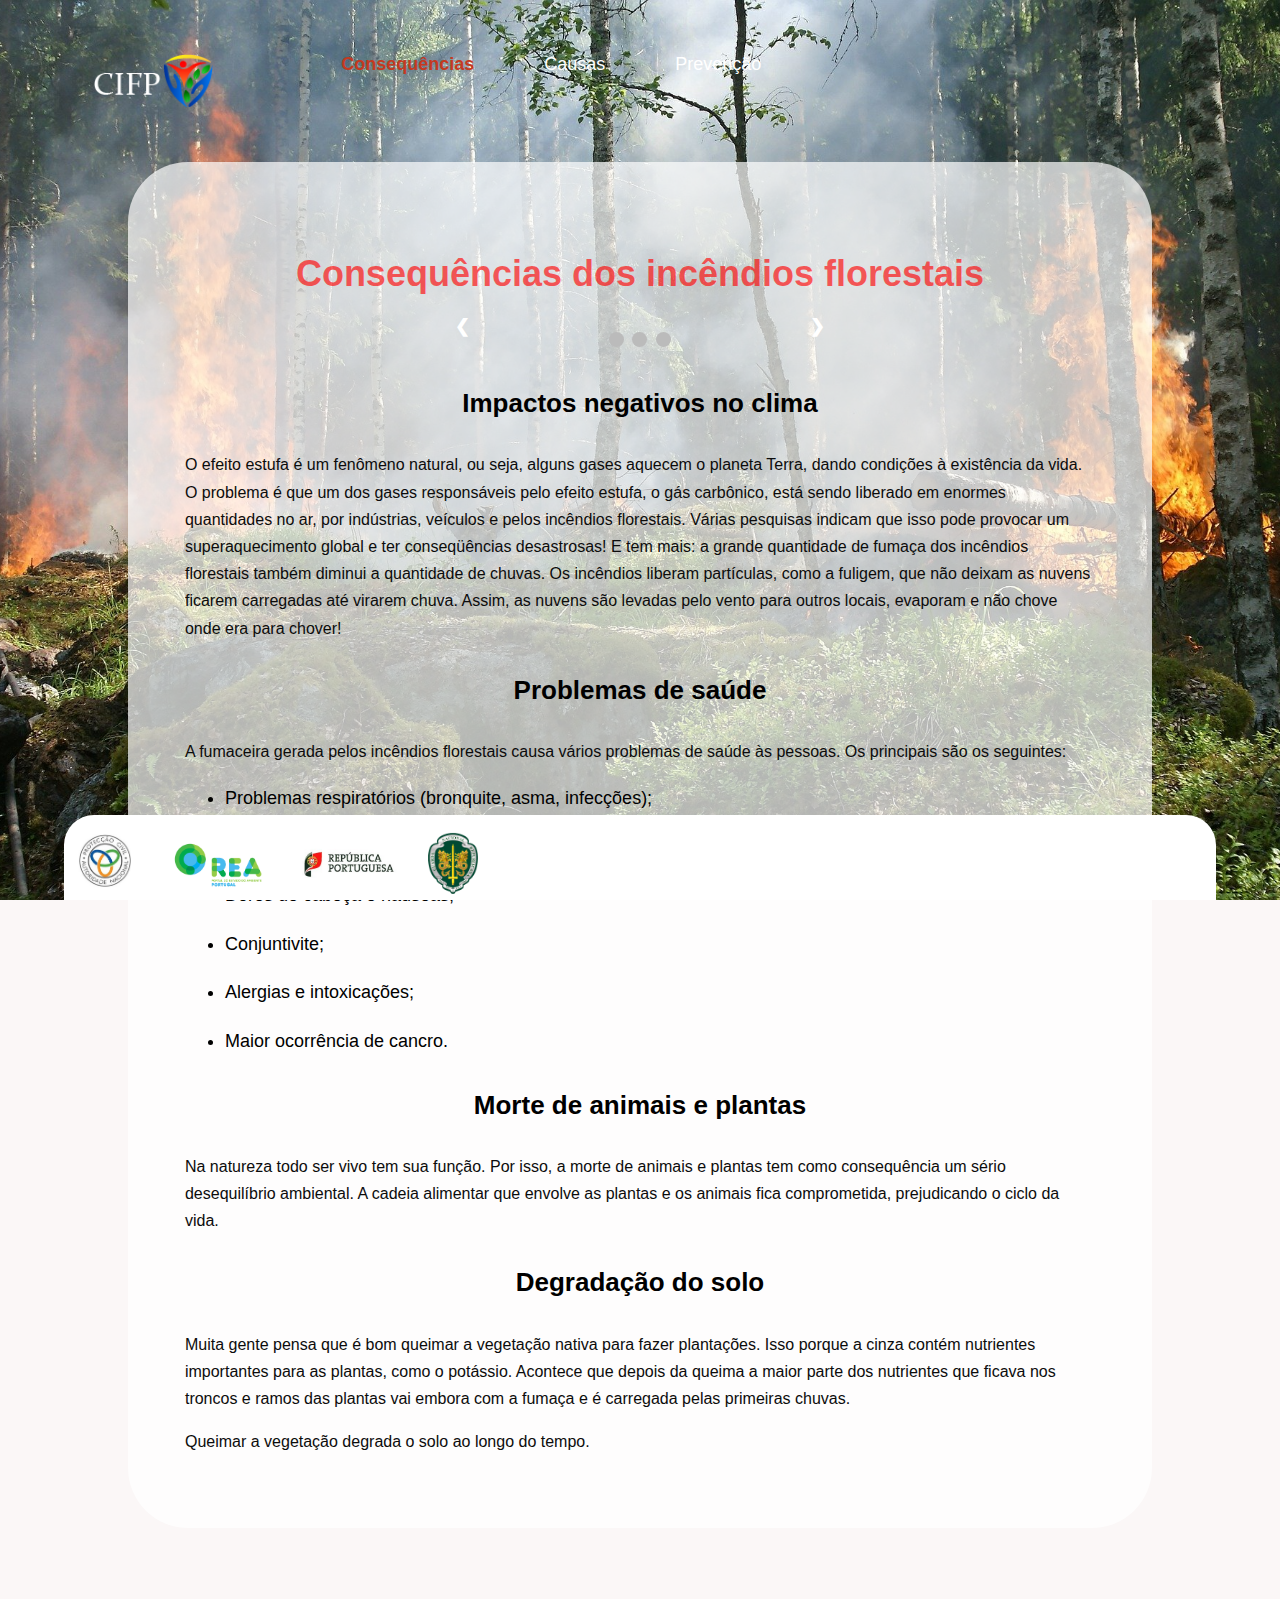
<file: IncendiosFlorestais/HTML_Consequencias.html>
<!DOCTYPE html>

<html lang="pt">
    
<head>
    <script  src="JavaScript.js"></script>
    <meta charset="utf-8" />
    <link href="style.css" rel="stylesheet" type="text/css" />
   

    <title>Consequencias</title>
    <link rel="stylesheet" href="https://pro.fontawesome.com/releases/v5.10.0/css/all.css" integrity="sha384-AYmEC3Yw5cVb3ZcuHtOA93w35dYTsvhLPVnYs9eStHfGJvOvKxVfELGroGkvsg+p" crossorigin="anonymous"/> 
</head>


<body>   

<div id=top class=contentBarra>
  <div class="topnav">
    <div></div>
    <a href="index.html"> <img class="content3"  src="logomarca.png" alt="logotipo"> </a>
    <a class="active" href="#about">Consequências</a>
    <a href="HTML_Causas.html">Causas</a>
    <a href="HTML_Prevencao.html">Prevenção</a>
   
  </div>
  <div class="footer">
              <div class="logos">
                <p>
                  <button onclick="scrollToTop()" class="scroll-to-top">
                    <i class="fas fa-chevron-up"></i>
                  </button>
                </p>
                
              <a href="http://www.prociv.pt/pt-pt/Paginas/default.aspx"  ><img id="PC" src="logoProtecaoCivil.jpg" alt="imagem"></a>
              <img class="espaço" src="quadrado.png" alt="imagem">
              <a href="https://rea.apambiente.pt/content/inc%C3%AAndios-rurais"  ><img  id="REA" src="logoREA.png" alt="imagem"></a>
              <img class="espaço" src="quadrado.png" alt="imagem">
              <a href="https://www.portugal.gov.pt/pt/gc21/comunicacao/tema?i=78"  ><img id="RP" src="republica-portuguesa-vector-logo-small.jpg" alt="imagem"></a>
              <img class="espaço" src="quadrado.png" alt="imagem">
              <a href="https://www.gnr.pt/atrib_SPENA.aspx"  ><img id="GNR" src="logognr.jpg" alt="imagem"></a>
              <img class="espaço" src="quadrado.png" alt="imagem">
            </div> 
            
          </div> 
    
</div>
    <div class="topnav2">
   
<hr  > 
<hr>

<div class="contentL">


  <p></p>



  <div class="contentml">
      <h1 class="titulosVermelho"> Consequências dos incêndios florestais </h1>
 <!-- Slideshow container -->
 <div class="slideshow-container">

  <!-- Full-width images with number and caption text -->
  <div class="mySlides fade">
      <div class="numbertext">1 / 3</div>
      <img src="unnamed.jpg" alt="imagem" style="width:100%">
      <div class="text"></div>
  </div>

  <div class="mySlides fade">
      <div class="numbertext">2 / 3</div>
      <img src="carro.jpg" alt="imagem" style="width:100%">
      <div class="text"></div>
  </div>

  <div class="mySlides fade">
      <div class="numbertext">3 / 3</div>
      <img src="sinal.jpg" alt="imagem" style="width:100%">
      <div class="text"></div>
  </div>
  

  <!-- Next and previous buttons -->
  <a class="prev" onclick="plusSlides(-1)">&#10094;</a>
  <a class="next" onclick="plusSlides(1)">&#10095;</a>
</div>


<!-- The dots/circles -->
<div style="text-align:center">
  <span class="dot" onclick="currentSlide(1)"></span>
  <span class="dot" onclick="currentSlide(2)"></span>
  <span class="dot" onclick="currentSlide(3)"></span>
</div>
      
              <h3><strong>Impactos negativos no clima</strong></h3>
          
         <p> O efeito estufa é um fenômeno natural, ou seja, alguns gases
              aquecem o planeta Terra, dando condições à existência da vida.
              O problema é que um dos gases responsáveis pelo efeito estufa,
              o gás carbônico, está sendo liberado em enormes quantidades no ar,
              por indústrias, veículos e pelos incêndios florestais. Várias pesquisas
              indicam que isso pode provocar um superaquecimento global e
              ter conseqüências desastrosas!
         E tem mais: a grande quantidade de fumaça dos incêndios
              florestais também diminui a quantidade de chuvas. Os incêndios
              liberam partículas, como a fuligem, que não deixam as nuvens
              ficarem carregadas até virarem chuva. Assim, as nuvens são levadas
              pelo vento para outros locais, evaporam e não chove onde era
              para chover!
            </p>
          

         
              <h3><strong>Problemas de saúde</strong></h3>
          
          <p>A fumaceira gerada pelos incêndios florestais causa vários
              problemas de saúde às pessoas. Os principais são os seguintes:</p>
          <ul>

              <li>Problemas respiratórios (bronquite, asma, infecções);</li>
              <li>Problemas do coração e do sistema nervoso;</li>
              <li>Dores de cabeça e náuseas;</li>
              <li>Conjuntivite;</li>
              <li>Alergias e intoxicações;</li>
              <li>Maior ocorrência de cancro.</li>
          </ul>
          

          
            <h3><strong>Morte de animais e plantas</strong></h3>
            
          
          <p>Na natureza todo ser vivo tem sua função. Por isso, a
              morte de animais e plantas tem como consequência um sério
              desequilíbrio ambiental. A cadeia alimentar que envolve as plantas
              e os animais fica comprometida, prejudicando o ciclo da vida.</p>

                   
             
             <h3><strong>Degradação do solo</strong></h3>
          <p>Muita gente pensa que é bom queimar a vegetação nativa
              para fazer plantações. Isso porque a cinza contém nutrientes
              importantes para as plantas, como o potássio.
              Acontece que depois da queima a maior parte dos
              nutrientes que ficava nos troncos e ramos das plantas vai
              embora com a fumaça e é carregada pelas primeiras chuvas.</p>
              <p>Queimar a vegetação degrada o solo ao longo do tempo.</p>
              
      

  </div>
    
</div>
 </div> 

   
</body> 
</html>
</file>
<file: IncendiosFlorestais/style.css>
@charset "utf-8";

hr {
  border-width: 0px;
}

.texto {
  padding-top: 5%;
  text-align: justify;
  
}

a.linkFlorestas {
  
  color: rgb(255, 255, 255);
  font-size: 24px;
  text-align: right;
  
}

.center {
  display: block;
  margin-left: auto;
  margin-right: auto;
  width: 80%;
}


body {
   background-image: url("");
}

h1 {
  
  color: rgb(255, 255, 255);
  text-align: center;
  font-size: 36px;
}

h2 {
    
  color: rgb(255, 255, 255);
  text-align: center;
  font-size: 26px;
}

h4 {   
  color: rgb(0, 0, 0);
  text-align: center; 
  
}

h3 {   
  color: rgb(0, 0, 0);
  text-align: center; 
  font-size: 26px;
}

#donativo{   
  color: rgb(0, 0, 0);
  text-align: center; 
  align-items: center;
  width: 60%;
  padding-left: 40%;
}
#mensagemQuestao{   
  color: rgb(245, 0, 0);
  text-align: left;
  font-size: small; 
  
}
#tituloMetodos{   
  color: rgb(245, 0, 0);
  
}






#titulo2  {   
  color: rgb(255, 255, 255);
  text-align: center; 
}
#caption1 {
  color: rgb(255, 255, 255); 
}

 nav, ol, ul {
color: rgb(0, 0, 0);
  position: static;
    text-align: justify;
  font-size: 18px;
}

ul {
 
  color: rgb(0, 0, 0);
    position: relative;     
    font-size: 18px;
  }




  .footer {
    position: fixed;
    left: 0;
    bottom: 0%;
    width: 100%;
    background-color: rgba(255, 255, 255, 1);
    color: rgb(0, 0, 0);
    text-align: center;
    font-size: 12px;
  
  }
  .logos{
    position: relative;
    left: 0;
    bottom: auto; 
    float: inline-start;
  }
   
    

  #UP {
  width: 20px;

}

  .logos2{
    width: 50px;
  }

  .espaço{
    width: 5%;
  }

  #RP{
    width: 100px;
  }
  #RP2{
    width: 100px;
  }

  #PC{
    width: 70px;
  }
  #PC2{
    width: 70px;
  }

  #REA{
    width: 100px;
  }
  #REA2{
    width: 100px;
  }
  #GNR{
    width: 50px;
  }
  #GNR2{
    width: 50px;
  }

  @media screen and (max-width: 600px) {
     #REA, #RP {
  width: 17%;
    }  }

    @media screen and (max-width: 600px) {
      #GNR {
    width: 8%;
      }  }

      @media screen and (max-width: 600px) {
         #PC {
     width: 12%;
       }  }




  ol.v-effect-link {
   
      list-style-type: none;
      margin: 3%;
      padding: 3%;
      text-align: center;
    }
    .v-effect-link li {
      display: inline-block;
      min-width: 10em;
      margin: 0 0.5em;
    }
    .v-effect-link a {
      text-decoration: none;
      font-size: 32px;
      display: block;
      
      position: relative;
      color: black;
      padding:.9em 0
      
    }
    .v-effect-link a:hover {
      color: #d45f1b;
      cursor: pointer;
    }
    
    .v-effect-link a:hover:before {
      left: 0;
      width: 100%;
    }
    .v-effect-link a:before {
      content: "";
      position: absolute;
      width: 0;
      height: .5px;
      background-color: #e76b23;
      bottom: calc(-1px);
      right: 0;
      transition: all 0.5s cubic-bezier(0.785, 0.135, 0.15, 0.86);
    }

/* Style the video */
#myVideo {
  position: fixed;
  right: 0;
  bottom: 0;
  min-width: 100%;
  min-height: 100%;
  opacity: 80%;
  z-index: 0;
}

/* Add some content at the bottom of the video/page */
.content {
  
  background-color: rgba(255, 255, 255, 0.7);
  border-radius: 60px;
  position: relative;
  bottom: 0%;
  color: #000000;
  width: 90%;
  padding: 5%;
  left: 5%;
  

  
}
.content:hover {
  
  background-color: rgba(255, 255, 255, 1);
  border-radius: 60px;
  position: relative;
  bottom: 0%;
  color: #000000;
  width: 90%;
  padding: 5%;
  left: 5%;
  

  
}




#myBtn100 {
  
  background-color: rgba(224, 28, 28, 0.7);
  border-radius: 10px;
  position: relative;
  color: #ffffff;
  width: 18%;
  padding: 1%;
  left: 41%;
  text-align: center;
  cursor: pointer;
  
  
}

/* The Modal (background) */
.modal {
  display: none; /* Hidden by default */
  position: fixed; /* Stay in place */
  z-index: 1; /* Sit on top */
  padding-top: 1%; /* Location of the box */
  
  left: 0;
  top: 0;
  width: 100%; /* Full width */
  height: 100%; /* Full height */
  overflow: auto; /* Enable scroll if needed */
  background-color: rgb(0,0,0); /* Fallback color */
  background-color: rgba(0,0,0,0.4); /* Black w/ opacity */
  
}

/* Modal Content */
.modal-content {
  background-color: #fefefe;
  margin: auto;
  padding-bottom: 5%;
  padding-top: 2%;
  padding-right: 5%;
  padding-left: 5%;
  border: 1px solid rgb(0, 0, 0);
  width: 80%;
  border-radius: 6px;
  background-color: #ffffff;

}


/* The Close Button */
.close {
  color: #aaaaaa;
  float: right;
  font-size: 28px;
  font-weight: bold;
}

.close:hover,
.close:focus {
  color: #000;
  text-decoration: none;
  cursor: pointer;
}





















.content1 {
  background-color: rgba(255, 255, 255, 0);
  position: relative;
  margin-top: 3.5%;
  color: #ffffff;
  width: 100%;
  padding: 5%;
  font-size: 16px;
}

.content2 {
  background-color: rgba(255, 255, 255, 0);
  position: relative;
  margin-top: 0%;
  color: #ffffff;
  width: 10%;
  padding: 0%;
  right: 77%;
  
}

.contentBarra {
  background-color: rgba(255, 255, 255, 0);
  position: relative;
  bottom: 0%;
  color: #0c0c0c;
  width: 100%;
  padding: 0%;
  z-index: 1;
}

.content3 {
  
  background-color: rgba(255, 255, 255, 0);
  position: relative;
  bottom: 0%;
  color: #0c0c0c;
  width: 90%;
  padding: 0%;
  left: 5%;
  
}

/* Style the button used to pause/play the video */
#myBtn {
  position: fixed;
  top: 10px;
  right: 10px;
  width: 80px;
  font-size: 30px;
  padding: 15px;
  border: none;
  border-radius: 0%;
  background: rgba(187, 55, 22, 0);
  color: rgb(0, 0, 0);
  cursor: pointer;
}

#myBtn:hover {
  background: rgba(0,0,0,0);
  color: black;
}











* {box-sizing:border-box}

/* Slideshow container */
.slideshow-container {
  max-width: 500px;
  position: relative;
  margin: auto;
}

/* Hide the images by default */
.mySlides {
  display: none;
}

/* Next & previous buttons */
.prev, .next {
  cursor: pointer;
  position: absolute;
  top: 50%;
  width: auto;
  margin-top: -22px;
  padding: 16px;
  color: white;
  font-weight: bold;
  font-size: 18px;
  transition: 0.6s ease;
  border-radius: 0 3px 3px 0;
  user-select: none;
}

/* Position the "next button" to the right */
.next {
  right: 0;
  border-radius: 3px 0 0 3px;
}

/* On hover, add a black background color with a little bit see-through */
.prev:hover, .next:hover {
  background-color: rgba(0,0,0,0.8);
}

/* Caption text */
.text {
  color: #f2f2f2;
  font-size: 15px;
  padding: 8px 12px;
  position: absolute;
  bottom: 8px;
  width: 100%;
  text-align: center;
}

/* Number text (1/3 etc) */
.numbertext {
  color: #f2f2f2;
  font-size: 12px;
  padding: 8px 12px;
  position: absolute;
  top: 0;
}

/* The dots/bullets/indicators */
.dot {
  cursor: pointer;
  height: 15px;
  width: 15px;
  margin: 0 2px;
  background-color: #bbb;
  border-radius: 50%;
  display: inline-block;
  transition: background-color 0.6s ease;
}

.active, .dot:hover {
  background-color: #717171;
}

/* Fading animation */
.fade {
  -webkit-animation-name: fade;
  -webkit-animation-duration: 1.5s;
  animation-name: fade;
  animation-duration: 1.5s;
}

@-webkit-keyframes fade {
  from {opacity: .4}
  to {opacity: 1}
}

@keyframes fade {
  from {opacity: .4}
  to {opacity: 1}
}










* + * {
  margin-top: 1em;
}

body {
  background-color: rgba(250, 245, 245, 0.8);
  font-family: "Helvetica Neue", Helvetica, sans-serif;
  line-height: 1.7;
}

article {
  background-color: rgba(255, 255, 255, 0.75);
  box-shadow: 0 0 0.5em rgba(255, 255, 255, 0.2);
  margin: 0 auto;
  padding: 0.5em 0.5em;
  max-width: 800px;
}

.video-item {
  overflow: hidden;
}

.video-wrap {
  position: relative;
  
  padding-bottom: 56.25%;
}

.video-item iframe {
  position: absolute;
  top: 0;
  right: 0;
  bottom: 0;
  left: 0;
  width: 100%;
  height: 100%;
  margin-top: 0;
}

.video-item img {
  display: block;
  height: auto;
  max-width: 100%;
  height: 270px;
  width: 480px;
}

@supports (display: grid) {

  .video-grid {
    display: grid;
    grid-template-columns: 2fr 1fr;
    grid-template-rows: repeat(2, 1fr);
    margin: 0 0;
    width: 100%;
    
    
  }
  
  .video-item {
    margin-top: 0;
  }
  
  .video-item iframe {
    border: 0.125rem solid transparent;
  }

  .video-item:nth-child(1) {
    grid-column: 1 / 2;
    grid-row: 1 / 3;
  }

  .video-item:nth-child(2) {
    grid-column: 2 / 3;
    grid-row: 1 / 2;
  }

  .video-item:nth-child(3) {
    grid-column: 2 / 3;
    grid-row: 2 / 3;
  }
  
  .video-item:nth-last-child(-n+1):first-child,
  .video-item:nth-last-child(-n+1):first-child ~ .video-item {
    grid-column: 1 / 3;
    grid-row: 1 / 3;
  }
}














/* Add a black background color to the top navigation bar */
.topnav {
  overflow: visible;
  bottom: 20px;

  
}

/* Style the links inside the navigation bar */
.topnav a {
  float: left;
  display: block;
  color: rgb(255, 255, 255);
  padding: 15px 35px;
  text-decoration: none;
  font-size: 18px;
  
}
.topnav img {
  float: left;
  display: block;
  color: rgb(255, 255, 255);
  padding: 5px 40px;
  text-decoration: none;
  width: 200px;
  
}

/* Change the color of links on hover */

.topnav a:hover {
  background-color: rgba(255, 255, 255, 0.0);
  color: rgb(0, 0, 0);
} 

/* Style the "active" element to highlight the current page */
.topnav a.active {
  padding-left: 5%;
  background-color: rgba(0,0,0,0);
  color: rgb(196, 57, 32);
  font-weight: bold;
} 


/* Style the links inside the navigation bar */
.topnav2 a {
  float: right;
  display: block;
  color: rgb(255, 255, 255);
  text-align: center;
  padding: 5px 65px;
  text-decoration: none;
  font-size: 18px;
  background-color: rgba(247, 247, 247, 0.0);
}

/* Change the color of links on hover */
.topnav2 a:hover {
  background-color: rgba(247, 247, 247, 0.6);
  color: rgb(3, 129, 31);
}

/* Style the "active" element to highlight the current page */
.topnav2 a.active {
  background-color: #df3c1f;
  color: white;
} 







/* When the screen is less than 600px wide, stack the links and the search field vertically instead of horizontally */
@media screen and (max-width: 600px) {
  .topnav a,   .topnav img {
    float: left;
    display: block;
    text-align: left;
    width: 100%;
    margin: 1%;
    padding: 14px 40px;
  }
  .topnav input[type=text] {
    border: 1px solid #ccc;
  }
 
}


.estiloTabela, .td, .th {
  
  background-color: rgba(255, 255, 255, 0.5);
  border: 2px solid rgba(85, 85, 85, 0.1);
  
  border-collapse: collapse;
 font-size: 100%;
  text-align: center;
  width: 1300px;
  margin: 0;
  padding: 0px;
}

.estiloTabela, .td, .th {
  
  background-color: rgba(255, 255, 255, 0.5);
  border: 2px solid rgba(85, 85, 85, 0.1);
  
  border-collapse: collapse;
 font-size: 100%;
  text-align: center;
  width: 1300px;
  margin: 0;
  padding: 0px;
  border:double;
  
}
#caption1 {
  
  background-color: rgba(58, 58, 58, 0.5);
  border: 2px solid rgba(85, 85, 85, 0.1);
  border-collapse: collapse;
 font-size: 100%;
  text-align: left;
  width: 1300px;
  margin: 0;
  padding: 0px;
  
}





/* Popup container */
.popup {
  
  position: relative;
  display: inline-block;
  cursor: pointer;
}

.popup:hover {
  text-decoration: underline;
}




/* The actual popup (appears on top) */
.popup .popuptext {
  visibility: hidden;
  width: 100%;
  background-color: rgba(73, 192, 37, 0.0);
  color: #fff;
  text-align: center;
  border-radius: 6px;
  padding: 8px 0px;
  position: absolute;
  z-index: 1;
  bottom: -50%;
  left: 0%;
  margin-left: 0px;
}



/* Toggle this class when clicking on the popup container (hide and show the popup) */
.popup .show {
  visibility: visible;
  -webkit-animation: fadeIn 1s;
  animation: fadeIn 1s
}

/* Add animation (fade in the popup) */
@-webkit-keyframes fadeIn {
  from {opacity: 0;}
  to {opacity: 1;}
}

@keyframes fadeIn {
  from {opacity: 0;}
  to {opacity:1 ;}
}


#textoPOP:visited{
  color: #1bff13;

  
}



/* Prevenção */
.texto-prevencao .titulo {
  color: red;
}

.texto-prevencao .subtitulo {
  margin-top: 0;
}

.texto-prevencao p:last-child{
  margin-bottom: 0;
}

.texto-prevencao mark {
  background-color: rgb(0, 224, 0);
}

.texto-prevencao figcaption {
  text-align: center;
}

.texto-prevencao img {
  max-width: 100%;
}


/* Dimensões a partir deste tamanho(768), geralmente tablet */
@media (min-width: 768px) {
  .texto-prevencao .seccao{
    display:flex;
    justify-content: space-between;
    align-items: center;
  }
  
  .texto-prevencao .seccao .texto {
    width: 75%;
  }
  
  .texto-prevencao .seccao .imagem {
    width: 25%;
    text-align: center;
  }
}


/**
 * Scroll to top
 */

.scroll-to-top {
  position: fixed;
  bottom: 79%;
  right: 30px;
  margin-bottom: 10px;
  padding: 0;
  border: 0;
  background: none;
  cursor: pointer;
  z-index: 1;
  opacity: 0;
  pointer-events: none;
  transition: opacity 0.3s;
}

.scroll-to-top.visible {
  opacity: 1;
  pointer-events: all;
}

.scroll-to-top i {
  display: block;
  width: 40px;
  line-height: 38px;
  height: 40px;
  text-align: center;
  border: 1px solid red;
  background: none;
  color: red;
  border-radius: 100%;
  transition: background 0.3s, color 0.3s;
}

.scroll-to-top:hover i {
  background: red;
  color: #fff;
}


/**
 * Grelha de vídeos
 */

.videos-item a {
  display: block;
  text-align: center;
  margin-bottom: 15px;
  color: red;
  text-decoration: none;
  transition: color 0.3s;
}

.videos-item a[href]:hover {
  color: #00e000;
}

.videos-item .video-frame {
  width: 100%;
  padding-bottom: 56.25%; /* 100% por 56.25% = 16:9 */
  position: relative;
}

.videos-item .video-frame iframe {
  position: absolute;
  top: 0;
  left: 0;
  display: block;
  width: 100%;
  height: 100%;
  border: 0;
}

@media (max-width: 575.98px) {
  .videos-grid .videos-item:nth-last-child(n+2) {
    margin-bottom: 30px;
  }
}

@media (min-width: 576px) {
  .videos-grid {
    display: flex;
    flex-wrap: wrap;
  }

  .videos-grid .videos-item {
    width: 48.5%;
    margin-top: 3%;
    margin-left: 3%;
  }
  
  .videos-grid .videos-item:nth-child(-n+2) {
    margin-top: 0;
  }

  .videos-grid .videos-item:nth-child(odd) {
    margin-left: 0;
  }
}



#tabelaFooter{
  color: white;
  background-color: rgba(255, 255, 255, 0);
  width: 90%;
  text-align: left;
  font-size: 14px;
  }

  #subtitulosTabelaFooter{
    font-size: 20px;
    }

footer{
  padding-bottom: 10%;
  }

  .links{
    color: white;
    }
    
    .links:link{
      color: rgb(190, 190, 190);
      }


      .footer{
        border-radius: 30px 30px 0px 0px;
        width: 90%;
        left: 5%;
        }













        /* FORMULÀRIO FINAL DA PAG: */

        /* Remove outline on all focus */
*:focus {
	outline: none;
}


/* Spacing */


form ul {
    width:80%;
    list-style-type:none;
    list-style-position:outside;
    margin:0px;
    padding:0px;
}

form li{
    padding: 0px; 
    position:relative;
    display: inline-block;
}

form li.botaoEnviar{
  padding-left: 5%; 
  bottom: 10px;
  position:relative;
  
}



form label {
    width:150px;
    margin-top: 0px;
    display:inline-block;
    
    padding:0px;
}

.form input {
    height:50px; 
    width:250px; 
    padding:5px 8px;
}

.forminputPP {
  height: 40px;

}

form textarea {
	padding:8px; 
	width:300px;
  height: 50px;
}

form button {
	float: inline-start;
  
}

form input, form textarea { 
    border:1px solid #aaa;
    box-shadow: 0px 0px 3px #ccc, 0 10px 15px rgba(0,0,0,0) inset;
    border-radius:2px;
    padding-right:30px;
}

form input:focus, form textarea:focus {
    background: #fff; 
    border:1px solid #555; 
    box-shadow: 0 0 3px #aaa; 
    padding-right:70px;
}

/* Button Style */
button.submit {
    background-color: #c72323;
    background: -webkit-gradient(linear, left top, left bottom, from(#b12f2f), to(#911e1e));
    background: -webkit-linear-gradient(top, #b12f2f, #911e1e);
    background: -moz-linear-gradient(top, #b12f2f, #911e1e);
    background: -ms-linear-gradient(top, #b12f2f, #911e1e);
    background: -o-linear-gradient(top, #b12f2f, #911e1e);
    background: linear-gradient(to top, #b12f2f, #911e1e);
    border: 1px solid #700000;
    border-bottom: 1px solid #992b2b;
    border-radius: 3px;
    -webkit-border-radius: 3px;
    -moz-border-radius: 3px;
    -ms-border-radius: 3px;
    -o-border-radius: 3px;
    box-shadow: inset 0 1px 0 0 #d57474;
    -webkit-box-shadow: 0 1px 0 0 #d57474 inset ;
    -moz-box-shadow: 0 1px 0 0 #d57474 inset;
    -ms-box-shadow: 0 1px 0 0 #d57474 inset;
    -o-box-shadow: 0 1px 0 0 #d57474 inset;
    color: white;
    font-weight: bold;
    padding: 6px 20px;
    text-align: center;
    text-shadow: 0 -1px 0 #396715;
    
}

button.submit:hover {
    opacity:.85;
    cursor: pointer; 
}

button.submit:active {
    border: 1px solid #20911e;
    box-shadow: 0 0 10px 5px #356b0b inset; 
    -webkit-box-shadow:0 0 10px 5px #356b0b inset ;
    -moz-box-shadow: 0 0 10px 5px #356b0b inset;
    -ms-box-shadow: 0 0 10px 5px #356b0b inset;
    -o-box-shadow: 0 0 10px 5px #356b0b inset;
     
}

/* Transitions */
form input, form textarea {
    -moz-transition: padding .25s; 
    -webkit-transition: padding .25s; 
    -o-transition: padding .25s;
    transition: padding .25s;
}

::-webkit-validation-bubble-message {
    padding: 1em;
}

/* When a field is required */
input:required, textarea:required {
    background: #fff url(images/red_asterisk.png) no-repeat 98% center;
}

/* when a field is considered invalid by the browser */
form input:focus:invalid, form textarea:focus:invalid { 
    background: #fff url(images/invalid.png) no-repeat 98% center;
    box-shadow: 0 0 5px #d45252;
    border-color: #b03535
}

/* when a field is considered valid by the browser */
form input:required:valid, form textarea:required:valid { 
    background: #fff url(images/valid.png) no-repeat 98% center;
    box-shadow: 0 0 5px #5cd053;
    border-color: #28921f;
}

/* Placeholders */
:-moz-placeholder {
    color: blue;
}
 
::-webkit-input-placeholder {
    color: blue;
}

/* Hint and Required */
.required_notification {
    color:#d45252; 
    margin: -5px 0 0 0; 
    display:inline;
    float:right;
}

.hint, .required_notification {
	font-size: 11px;
}

.hint {
    background: #d45252;
    border-radius: 3px 3px 3px 3px;
    color: white;
    margin-left:8px;
    padding: 1px 6px;
    z-index: 999; /* hints stay above all other elements */
    position: absolute; /* allows proper formatting if hint is two lines */
    display: none;
}

.hint::before {
    content: "\25C0"; /* left point triangle in escaped unicode */
    color:#d45252;
    position: absolute;
    top:1px;
    left:-6px;
}

form input:focus + .hint {display: inline;}
form input:required:valid + .hint {background: #28921f;} /* change form hint color when valid */
form input:required:valid + .hint::before {color:#28921f;} /* change form hint arrow color when valid */



/*MARLEY LIZARDO*/
/*MARLEY LIZARDO*/
/*MARLEY LIZARDO*/
/*MARLEY LIZARDO*/
/*MARLEY LIZARDO*/
/*MARLEY LIZARDO*/

/*alterado Marley Lizardo*/
body {
  background-image: url("forest-fire.jpg");
   background-attachment: fixed;
   background-position:center center ;
   background-size:cover; 
}

/*alterado Marley Lizardo*/
#imagemBombeiros{
 width: 100%;
 padding-left: 0%;
 border-radius: 20px;
 }

 .titulosVermelho
 {
  color: #ff0000a1;
  }
 

/*alterado Marley Lizardo*/
.contentml{
 background-color: rgba(255, 255, 255, .7);
 border-radius: 60px;
 position:relative;
 bottom: 0%;
 color: #0c0c0c;
 width: 90%;
 padding: 5%;
 left: 5%;
 top:20%;
 }

/*alterado Marley Lizardo*/
.contentL {
 background-color: rgba(255, 255, 255, 0);
 position: relative;
 margin-top: 4%;
 color: #ffffff;
 width: 100%;
 padding: 5%;
 font-size: 16px;
}

/*alterado Marley Lizardo*/
.contentml:hover {
background-color: rgba(255, 255, 255, 1);
}


/*MARLEY LIZARDO*/
/*MARLEY LIZARDO*/
/*MARLEY LIZARDO*/
/*MARLEY LIZARDO*/
/*MARLEY LIZARDO*/
/*MARLEY LIZARDO*/
/*FIM*/
</file>
